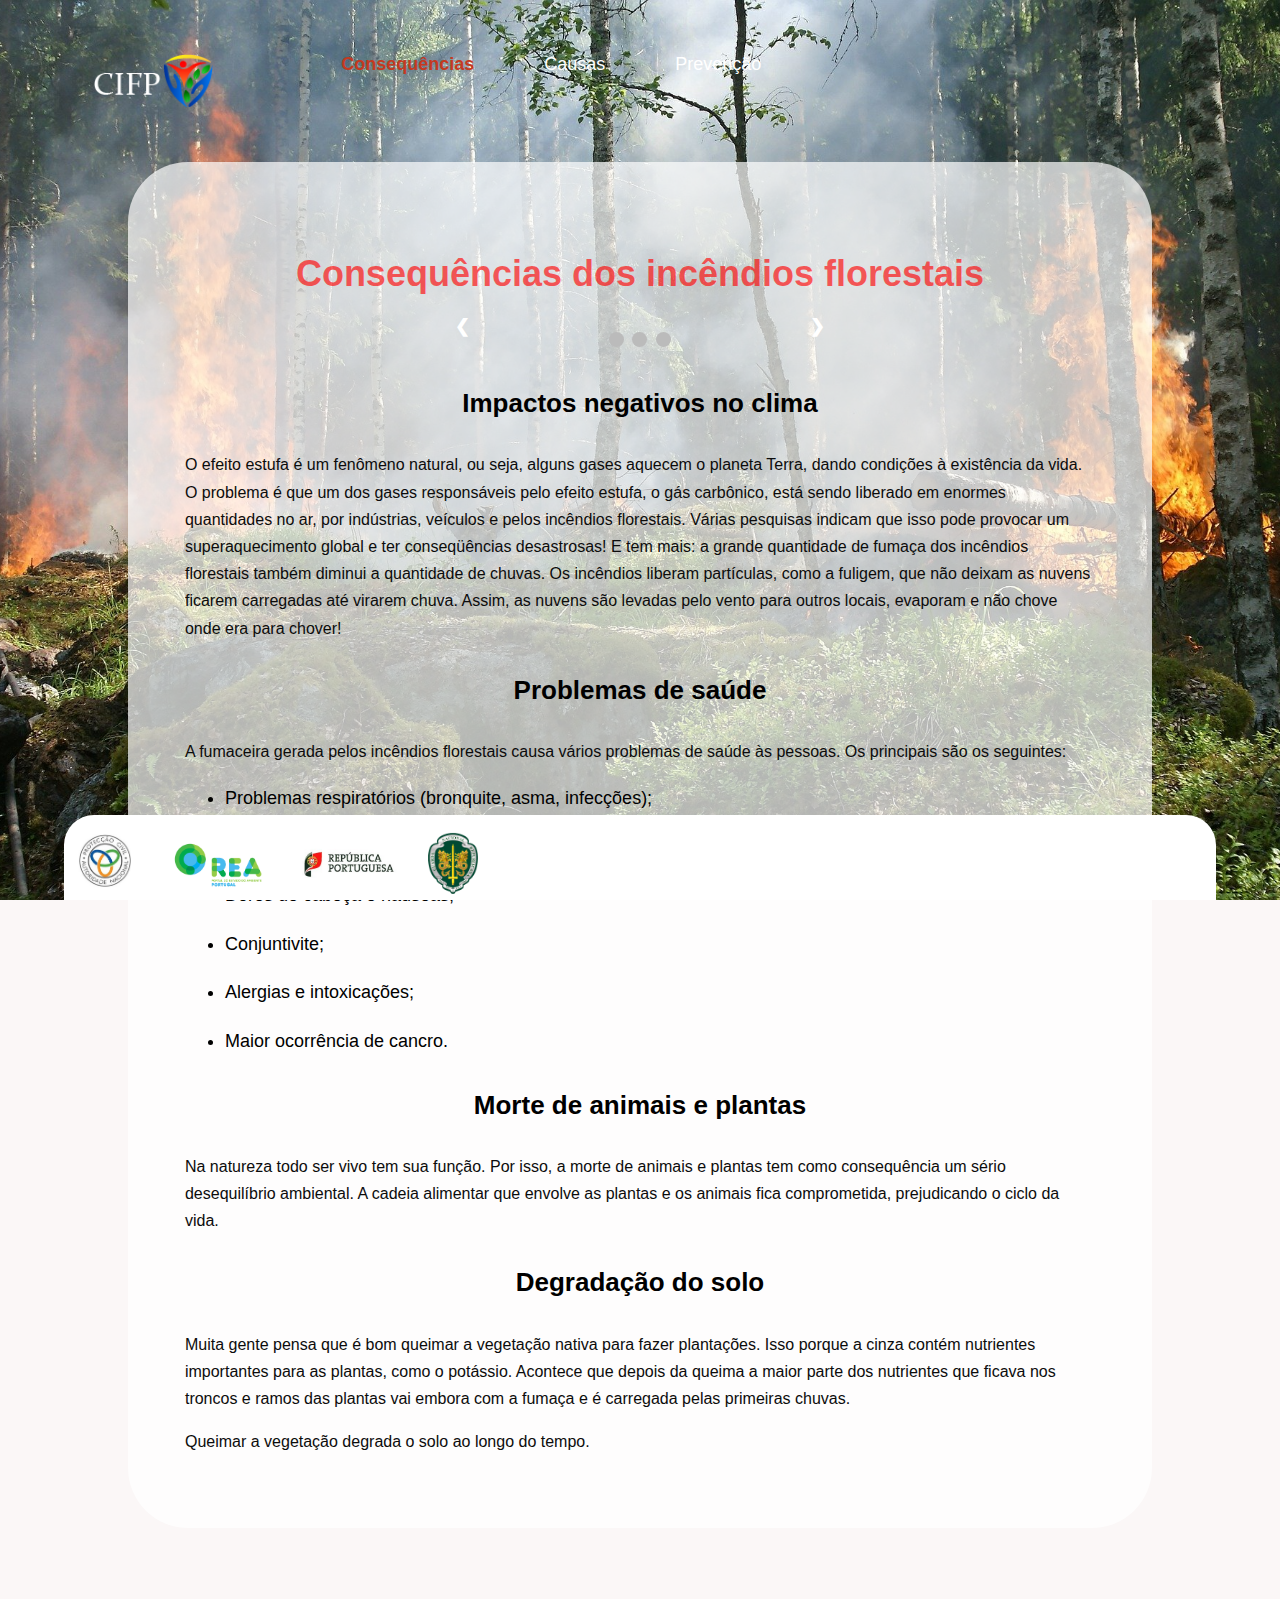
<file: IncendiosFlorestais/HTML_Consequencias.html>
<!DOCTYPE html>

<html lang="pt">
    
<head>
    <script  src="JavaScript.js"></script>
    <meta charset="utf-8" />
    <link href="style.css" rel="stylesheet" type="text/css" />
   

    <title>Consequencias</title>
    <link rel="stylesheet" href="https://pro.fontawesome.com/releases/v5.10.0/css/all.css" integrity="sha384-AYmEC3Yw5cVb3ZcuHtOA93w35dYTsvhLPVnYs9eStHfGJvOvKxVfELGroGkvsg+p" crossorigin="anonymous"/> 
</head>


<body>   

<div id=top class=contentBarra>
  <div class="topnav">
    <div></div>
    <a href="index.html"> <img class="content3"  src="logomarca.png" alt="logotipo"> </a>
    <a class="active" href="#about">Consequências</a>
    <a href="HTML_Causas.html">Causas</a>
    <a href="HTML_Prevencao.html">Prevenção</a>
   
  </div>
  <div class="footer">
              <div class="logos">
                <p>
                  <button onclick="scrollToTop()" class="scroll-to-top">
                    <i class="fas fa-chevron-up"></i>
                  </button>
                </p>
                
              <a href="http://www.prociv.pt/pt-pt/Paginas/default.aspx"  ><img id="PC" src="logoProtecaoCivil.jpg" alt="imagem"></a>
              <img class="espaço" src="quadrado.png" alt="imagem">
              <a href="https://rea.apambiente.pt/content/inc%C3%AAndios-rurais"  ><img  id="REA" src="logoREA.png" alt="imagem"></a>
              <img class="espaço" src="quadrado.png" alt="imagem">
              <a href="https://www.portugal.gov.pt/pt/gc21/comunicacao/tema?i=78"  ><img id="RP" src="republica-portuguesa-vector-logo-small.jpg" alt="imagem"></a>
              <img class="espaço" src="quadrado.png" alt="imagem">
              <a href="https://www.gnr.pt/atrib_SPENA.aspx"  ><img id="GNR" src="logognr.jpg" alt="imagem"></a>
              <img class="espaço" src="quadrado.png" alt="imagem">
            </div> 
            
          </div> 
    
</div>
    <div class="topnav2">
   
<hr  > 
<hr>

<div class="contentL">


  <p></p>



  <div class="contentml">
      <h1 class="titulosVermelho"> Consequências dos incêndios florestais </h1>
 <!-- Slideshow container -->
 <div class="slideshow-container">

  <!-- Full-width images with number and caption text -->
  <div class="mySlides fade">
      <div class="numbertext">1 / 3</div>
      <img src="unnamed.jpg" alt="imagem" style="width:100%">
      <div class="text"></div>
  </div>

  <div class="mySlides fade">
      <div class="numbertext">2 / 3</div>
      <img src="carro.jpg" alt="imagem" style="width:100%">
      <div class="text"></div>
  </div>

  <div class="mySlides fade">
      <div class="numbertext">3 / 3</div>
      <img src="sinal.jpg" alt="imagem" style="width:100%">
      <div class="text"></div>
  </div>
  

  <!-- Next and previous buttons -->
  <a class="prev" onclick="plusSlides(-1)">&#10094;</a>
  <a class="next" onclick="plusSlides(1)">&#10095;</a>
</div>


<!-- The dots/circles -->
<div style="text-align:center">
  <span class="dot" onclick="currentSlide(1)"></span>
  <span class="dot" onclick="currentSlide(2)"></span>
  <span class="dot" onclick="currentSlide(3)"></span>
</div>
      
              <h3><strong>Impactos negativos no clima</strong></h3>
          
         <p> O efeito estufa é um fenômeno natural, ou seja, alguns gases
              aquecem o planeta Terra, dando condições à existência da vida.
              O problema é que um dos gases responsáveis pelo efeito estufa,
              o gás carbônico, está sendo liberado em enormes quantidades no ar,
              por indústrias, veículos e pelos incêndios florestais. Várias pesquisas
              indicam que isso pode provocar um superaquecimento global e
              ter conseqüências desastrosas!
         E tem mais: a grande quantidade de fumaça dos incêndios
              florestais também diminui a quantidade de chuvas. Os incêndios
              liberam partículas, como a fuligem, que não deixam as nuvens
              ficarem carregadas até virarem chuva. Assim, as nuvens são levadas
              pelo vento para outros locais, evaporam e não chove onde era
              para chover!
            </p>
          

         
              <h3><strong>Problemas de saúde</strong></h3>
          
          <p>A fumaceira gerada pelos incêndios florestais causa vários
              problemas de saúde às pessoas. Os principais são os seguintes:</p>
          <ul>

              <li>Problemas respiratórios (bronquite, asma, infecções);</li>
              <li>Problemas do coração e do sistema nervoso;</li>
              <li>Dores de cabeça e náuseas;</li>
              <li>Conjuntivite;</li>
              <li>Alergias e intoxicações;</li>
              <li>Maior ocorrência de cancro.</li>
          </ul>
          

          
            <h3><strong>Morte de animais e plantas</strong></h3>
            
          
          <p>Na natureza todo ser vivo tem sua função. Por isso, a
              morte de animais e plantas tem como consequência um sério
              desequilíbrio ambiental. A cadeia alimentar que envolve as plantas
              e os animais fica comprometida, prejudicando o ciclo da vida.</p>

                   
             
             <h3><strong>Degradação do solo</strong></h3>
          <p>Muita gente pensa que é bom queimar a vegetação nativa
              para fazer plantações. Isso porque a cinza contém nutrientes
              importantes para as plantas, como o potássio.
              Acontece que depois da queima a maior parte dos
              nutrientes que ficava nos troncos e ramos das plantas vai
              embora com a fumaça e é carregada pelas primeiras chuvas.</p>
              <p>Queimar a vegetação degrada o solo ao longo do tempo.</p>
              
      

  </div>
    
</div>
 </div> 

   
</body> 
</html>
</file>
<file: IncendiosFlorestais/style.css>
@charset "utf-8";

hr {
  border-width: 0px;
}

.texto {
  padding-top: 5%;
  text-align: justify;
  
}

a.linkFlorestas {
  
  color: rgb(255, 255, 255);
  font-size: 24px;
  text-align: right;
  
}

.center {
  display: block;
  margin-left: auto;
  margin-right: auto;
  width: 80%;
}


body {
   background-image: url("");
}

h1 {
  
  color: rgb(255, 255, 255);
  text-align: center;
  font-size: 36px;
}

h2 {
    
  color: rgb(255, 255, 255);
  text-align: center;
  font-size: 26px;
}

h4 {   
  color: rgb(0, 0, 0);
  text-align: center; 
  
}

h3 {   
  color: rgb(0, 0, 0);
  text-align: center; 
  font-size: 26px;
}

#donativo{   
  color: rgb(0, 0, 0);
  text-align: center; 
  align-items: center;
  width: 60%;
  padding-left: 40%;
}
#mensagemQuestao{   
  color: rgb(245, 0, 0);
  text-align: left;
  font-size: small; 
  
}
#tituloMetodos{   
  color: rgb(245, 0, 0);
  
}






#titulo2  {   
  color: rgb(255, 255, 255);
  text-align: center; 
}
#caption1 {
  color: rgb(255, 255, 255); 
}

 nav, ol, ul {
color: rgb(0, 0, 0);
  position: static;
    text-align: justify;
  font-size: 18px;
}

ul {
 
  color: rgb(0, 0, 0);
    position: relative;     
    font-size: 18px;
  }




  .footer {
    position: fixed;
    left: 0;
    bottom: 0%;
    width: 100%;
    background-color: rgba(255, 255, 255, 1);
    color: rgb(0, 0, 0);
    text-align: center;
    font-size: 12px;
  
  }
  .logos{
    position: relative;
    left: 0;
    bottom: auto; 
    float: inline-start;
  }
   
    

  #UP {
  width: 20px;

}

  .logos2{
    width: 50px;
  }

  .espaço{
    width: 5%;
  }

  #RP{
    width: 100px;
  }
  #RP2{
    width: 100px;
  }

  #PC{
    width: 70px;
  }
  #PC2{
    width: 70px;
  }

  #REA{
    width: 100px;
  }
  #REA2{
    width: 100px;
  }
  #GNR{
    width: 50px;
  }
  #GNR2{
    width: 50px;
  }

  @media screen and (max-width: 600px) {
     #REA, #RP {
  width: 17%;
    }  }

    @media screen and (max-width: 600px) {
      #GNR {
    width: 8%;
      }  }

      @media screen and (max-width: 600px) {
         #PC {
     width: 12%;
       }  }




  ol.v-effect-link {
   
      list-style-type: none;
      margin: 3%;
      padding: 3%;
      text-align: center;
    }
    .v-effect-link li {
      display: inline-block;
      min-width: 10em;
      margin: 0 0.5em;
    }
    .v-effect-link a {
      text-decoration: none;
      font-size: 32px;
      display: block;
      
      position: relative;
      color: black;
      padding:.9em 0
      
    }
    .v-effect-link a:hover {
      color: #d45f1b;
      cursor: pointer;
    }
    
    .v-effect-link a:hover:before {
      left: 0;
      width: 100%;
    }
    .v-effect-link a:before {
      content: "";
      position: absolute;
      width: 0;
      height: .5px;
      background-color: #e76b23;
      bottom: calc(-1px);
      right: 0;
      transition: all 0.5s cubic-bezier(0.785, 0.135, 0.15, 0.86);
    }

/* Style the video */
#myVideo {
  position: fixed;
  right: 0;
  bottom: 0;
  min-width: 100%;
  min-height: 100%;
  opacity: 80%;
  z-index: 0;
}

/* Add some content at the bottom of the video/page */
.content {
  
  background-color: rgba(255, 255, 255, 0.7);
  border-radius: 60px;
  position: relative;
  bottom: 0%;
  color: #000000;
  width: 90%;
  padding: 5%;
  left: 5%;
  

  
}
.content:hover {
  
  background-color: rgba(255, 255, 255, 1);
  border-radius: 60px;
  position: relative;
  bottom: 0%;
  color: #000000;
  width: 90%;
  padding: 5%;
  left: 5%;
  

  
}




#myBtn100 {
  
  background-color: rgba(224, 28, 28, 0.7);
  border-radius: 10px;
  position: relative;
  color: #ffffff;
  width: 18%;
  padding: 1%;
  left: 41%;
  text-align: center;
  cursor: pointer;
  
  
}

/* The Modal (background) */
.modal {
  display: none; /* Hidden by default */
  position: fixed; /* Stay in place */
  z-index: 1; /* Sit on top */
  padding-top: 1%; /* Location of the box */
  
  left: 0;
  top: 0;
  width: 100%; /* Full width */
  height: 100%; /* Full height */
  overflow: auto; /* Enable scroll if needed */
  background-color: rgb(0,0,0); /* Fallback color */
  background-color: rgba(0,0,0,0.4); /* Black w/ opacity */
  
}

/* Modal Content */
.modal-content {
  background-color: #fefefe;
  margin: auto;
  padding-bottom: 5%;
  padding-top: 2%;
  padding-right: 5%;
  padding-left: 5%;
  border: 1px solid rgb(0, 0, 0);
  width: 80%;
  border-radius: 6px;
  background-color: #ffffff;

}


/* The Close Button */
.close {
  color: #aaaaaa;
  float: right;
  font-size: 28px;
  font-weight: bold;
}

.close:hover,
.close:focus {
  color: #000;
  text-decoration: none;
  cursor: pointer;
}





















.content1 {
  background-color: rgba(255, 255, 255, 0);
  position: relative;
  margin-top: 3.5%;
  color: #ffffff;
  width: 100%;
  padding: 5%;
  font-size: 16px;
}

.content2 {
  background-color: rgba(255, 255, 255, 0);
  position: relative;
  margin-top: 0%;
  color: #ffffff;
  width: 10%;
  padding: 0%;
  right: 77%;
  
}

.contentBarra {
  background-color: rgba(255, 255, 255, 0);
  position: relative;
  bottom: 0%;
  color: #0c0c0c;
  width: 100%;
  padding: 0%;
  z-index: 1;
}

.content3 {
  
  background-color: rgba(255, 255, 255, 0);
  position: relative;
  bottom: 0%;
  color: #0c0c0c;
  width: 90%;
  padding: 0%;
  left: 5%;
  
}

/* Style the button used to pause/play the video */
#myBtn {
  position: fixed;
  top: 10px;
  right: 10px;
  width: 80px;
  font-size: 30px;
  padding: 15px;
  border: none;
  border-radius: 0%;
  background: rgba(187, 55, 22, 0);
  color: rgb(0, 0, 0);
  cursor: pointer;
}

#myBtn:hover {
  background: rgba(0,0,0,0);
  color: black;
}











* {box-sizing:border-box}

/* Slideshow container */
.slideshow-container {
  max-width: 500px;
  position: relative;
  margin: auto;
}

/* Hide the images by default */
.mySlides {
  display: none;
}

/* Next & previous buttons */
.prev, .next {
  cursor: pointer;
  position: absolute;
  top: 50%;
  width: auto;
  margin-top: -22px;
  padding: 16px;
  color: white;
  font-weight: bold;
  font-size: 18px;
  transition: 0.6s ease;
  border-radius: 0 3px 3px 0;
  user-select: none;
}

/* Position the "next button" to the right */
.next {
  right: 0;
  border-radius: 3px 0 0 3px;
}

/* On hover, add a black background color with a little bit see-through */
.prev:hover, .next:hover {
  background-color: rgba(0,0,0,0.8);
}

/* Caption text */
.text {
  color: #f2f2f2;
  font-size: 15px;
  padding: 8px 12px;
  position: absolute;
  bottom: 8px;
  width: 100%;
  text-align: center;
}

/* Number text (1/3 etc) */
.numbertext {
  color: #f2f2f2;
  font-size: 12px;
  padding: 8px 12px;
  position: absolute;
  top: 0;
}

/* The dots/bullets/indicators */
.dot {
  cursor: pointer;
  height: 15px;
  width: 15px;
  margin: 0 2px;
  background-color: #bbb;
  border-radius: 50%;
  display: inline-block;
  transition: background-color 0.6s ease;
}

.active, .dot:hover {
  background-color: #717171;
}

/* Fading animation */
.fade {
  -webkit-animation-name: fade;
  -webkit-animation-duration: 1.5s;
  animation-name: fade;
  animation-duration: 1.5s;
}

@-webkit-keyframes fade {
  from {opacity: .4}
  to {opacity: 1}
}

@keyframes fade {
  from {opacity: .4}
  to {opacity: 1}
}










* + * {
  margin-top: 1em;
}

body {
  background-color: rgba(250, 245, 245, 0.8);
  font-family: "Helvetica Neue", Helvetica, sans-serif;
  line-height: 1.7;
}

article {
  background-color: rgba(255, 255, 255, 0.75);
  box-shadow: 0 0 0.5em rgba(255, 255, 255, 0.2);
  margin: 0 auto;
  padding: 0.5em 0.5em;
  max-width: 800px;
}

.video-item {
  overflow: hidden;
}

.video-wrap {
  position: relative;
  
  padding-bottom: 56.25%;
}

.video-item iframe {
  position: absolute;
  top: 0;
  right: 0;
  bottom: 0;
  left: 0;
  width: 100%;
  height: 100%;
  margin-top: 0;
}

.video-item img {
  display: block;
  height: auto;
  max-width: 100%;
  height: 270px;
  width: 480px;
}

@supports (display: grid) {

  .video-grid {
    display: grid;
    grid-template-columns: 2fr 1fr;
    grid-template-rows: repeat(2, 1fr);
    margin: 0 0;
    width: 100%;
    
    
  }
  
  .video-item {
    margin-top: 0;
  }
  
  .video-item iframe {
    border: 0.125rem solid transparent;
  }

  .video-item:nth-child(1) {
    grid-column: 1 / 2;
    grid-row: 1 / 3;
  }

  .video-item:nth-child(2) {
    grid-column: 2 / 3;
    grid-row: 1 / 2;
  }

  .video-item:nth-child(3) {
    grid-column: 2 / 3;
    grid-row: 2 / 3;
  }
  
  .video-item:nth-last-child(-n+1):first-child,
  .video-item:nth-last-child(-n+1):first-child ~ .video-item {
    grid-column: 1 / 3;
    grid-row: 1 / 3;
  }
}














/* Add a black background color to the top navigation bar */
.topnav {
  overflow: visible;
  bottom: 20px;

  
}

/* Style the links inside the navigation bar */
.topnav a {
  float: left;
  display: block;
  color: rgb(255, 255, 255);
  padding: 15px 35px;
  text-decoration: none;
  font-size: 18px;
  
}
.topnav img {
  float: left;
  display: block;
  color: rgb(255, 255, 255);
  padding: 5px 40px;
  text-decoration: none;
  width: 200px;
  
}

/* Change the color of links on hover */

.topnav a:hover {
  background-color: rgba(255, 255, 255, 0.0);
  color: rgb(0, 0, 0);
} 

/* Style the "active" element to highlight the current page */
.topnav a.active {
  padding-left: 5%;
  background-color: rgba(0,0,0,0);
  color: rgb(196, 57, 32);
  font-weight: bold;
} 


/* Style the links inside the navigation bar */
.topnav2 a {
  float: right;
  display: block;
  color: rgb(255, 255, 255);
  text-align: center;
  padding: 5px 65px;
  text-decoration: none;
  font-size: 18px;
  background-color: rgba(247, 247, 247, 0.0);
}

/* Change the color of links on hover */
.topnav2 a:hover {
  background-color: rgba(247, 247, 247, 0.6);
  color: rgb(3, 129, 31);
}

/* Style the "active" element to highlight the current page */
.topnav2 a.active {
  background-color: #df3c1f;
  color: white;
} 







/* When the screen is less than 600px wide, stack the links and the search field vertically instead of horizontally */
@media screen and (max-width: 600px) {
  .topnav a,   .topnav img {
    float: left;
    display: block;
    text-align: left;
    width: 100%;
    margin: 1%;
    padding: 14px 40px;
  }
  .topnav input[type=text] {
    border: 1px solid #ccc;
  }
 
}


.estiloTabela, .td, .th {
  
  background-color: rgba(255, 255, 255, 0.5);
  border: 2px solid rgba(85, 85, 85, 0.1);
  
  border-collapse: collapse;
 font-size: 100%;
  text-align: center;
  width: 1300px;
  margin: 0;
  padding: 0px;
}

.estiloTabela, .td, .th {
  
  background-color: rgba(255, 255, 255, 0.5);
  border: 2px solid rgba(85, 85, 85, 0.1);
  
  border-collapse: collapse;
 font-size: 100%;
  text-align: center;
  width: 1300px;
  margin: 0;
  padding: 0px;
  border:double;
  
}
#caption1 {
  
  background-color: rgba(58, 58, 58, 0.5);
  border: 2px solid rgba(85, 85, 85, 0.1);
  border-collapse: collapse;
 font-size: 100%;
  text-align: left;
  width: 1300px;
  margin: 0;
  padding: 0px;
  
}





/* Popup container */
.popup {
  
  position: relative;
  display: inline-block;
  cursor: pointer;
}

.popup:hover {
  text-decoration: underline;
}




/* The actual popup (appears on top) */
.popup .popuptext {
  visibility: hidden;
  width: 100%;
  background-color: rgba(73, 192, 37, 0.0);
  color: #fff;
  text-align: center;
  border-radius: 6px;
  padding: 8px 0px;
  position: absolute;
  z-index: 1;
  bottom: -50%;
  left: 0%;
  margin-left: 0px;
}



/* Toggle this class when clicking on the popup container (hide and show the popup) */
.popup .show {
  visibility: visible;
  -webkit-animation: fadeIn 1s;
  animation: fadeIn 1s
}

/* Add animation (fade in the popup) */
@-webkit-keyframes fadeIn {
  from {opacity: 0;}
  to {opacity: 1;}
}

@keyframes fadeIn {
  from {opacity: 0;}
  to {opacity:1 ;}
}


#textoPOP:visited{
  color: #1bff13;

  
}



/* Prevenção */
.texto-prevencao .titulo {
  color: red;
}

.texto-prevencao .subtitulo {
  margin-top: 0;
}

.texto-prevencao p:last-child{
  margin-bottom: 0;
}

.texto-prevencao mark {
  background-color: rgb(0, 224, 0);
}

.texto-prevencao figcaption {
  text-align: center;
}

.texto-prevencao img {
  max-width: 100%;
}


/* Dimensões a partir deste tamanho(768), geralmente tablet */
@media (min-width: 768px) {
  .texto-prevencao .seccao{
    display:flex;
    justify-content: space-between;
    align-items: center;
  }
  
  .texto-prevencao .seccao .texto {
    width: 75%;
  }
  
  .texto-prevencao .seccao .imagem {
    width: 25%;
    text-align: center;
  }
}


/**
 * Scroll to top
 */

.scroll-to-top {
  position: fixed;
  bottom: 79%;
  right: 30px;
  margin-bottom: 10px;
  padding: 0;
  border: 0;
  background: none;
  cursor: pointer;
  z-index: 1;
  opacity: 0;
  pointer-events: none;
  transition: opacity 0.3s;
}

.scroll-to-top.visible {
  opacity: 1;
  pointer-events: all;
}

.scroll-to-top i {
  display: block;
  width: 40px;
  line-height: 38px;
  height: 40px;
  text-align: center;
  border: 1px solid red;
  background: none;
  color: red;
  border-radius: 100%;
  transition: background 0.3s, color 0.3s;
}

.scroll-to-top:hover i {
  background: red;
  color: #fff;
}


/**
 * Grelha de vídeos
 */

.videos-item a {
  display: block;
  text-align: center;
  margin-bottom: 15px;
  color: red;
  text-decoration: none;
  transition: color 0.3s;
}

.videos-item a[href]:hover {
  color: #00e000;
}

.videos-item .video-frame {
  width: 100%;
  padding-bottom: 56.25%; /* 100% por 56.25% = 16:9 */
  position: relative;
}

.videos-item .video-frame iframe {
  position: absolute;
  top: 0;
  left: 0;
  display: block;
  width: 100%;
  height: 100%;
  border: 0;
}

@media (max-width: 575.98px) {
  .videos-grid .videos-item:nth-last-child(n+2) {
    margin-bottom: 30px;
  }
}

@media (min-width: 576px) {
  .videos-grid {
    display: flex;
    flex-wrap: wrap;
  }

  .videos-grid .videos-item {
    width: 48.5%;
    margin-top: 3%;
    margin-left: 3%;
  }
  
  .videos-grid .videos-item:nth-child(-n+2) {
    margin-top: 0;
  }

  .videos-grid .videos-item:nth-child(odd) {
    margin-left: 0;
  }
}



#tabelaFooter{
  color: white;
  background-color: rgba(255, 255, 255, 0);
  width: 90%;
  text-align: left;
  font-size: 14px;
  }

  #subtitulosTabelaFooter{
    font-size: 20px;
    }

footer{
  padding-bottom: 10%;
  }

  .links{
    color: white;
    }
    
    .links:link{
      color: rgb(190, 190, 190);
      }


      .footer{
        border-radius: 30px 30px 0px 0px;
        width: 90%;
        left: 5%;
        }













        /* FORMULÀRIO FINAL DA PAG: */

        /* Remove outline on all focus */
*:focus {
	outline: none;
}


/* Spacing */


form ul {
    width:80%;
    list-style-type:none;
    list-style-position:outside;
    margin:0px;
    padding:0px;
}

form li{
    padding: 0px; 
    position:relative;
    display: inline-block;
}

form li.botaoEnviar{
  padding-left: 5%; 
  bottom: 10px;
  position:relative;
  
}



form label {
    width:150px;
    margin-top: 0px;
    display:inline-block;
    
    padding:0px;
}

.form input {
    height:50px; 
    width:250px; 
    padding:5px 8px;
}

.forminputPP {
  height: 40px;

}

form textarea {
	padding:8px; 
	width:300px;
  height: 50px;
}

form button {
	float: inline-start;
  
}

form input, form textarea { 
    border:1px solid #aaa;
    box-shadow: 0px 0px 3px #ccc, 0 10px 15px rgba(0,0,0,0) inset;
    border-radius:2px;
    padding-right:30px;
}

form input:focus, form textarea:focus {
    background: #fff; 
    border:1px solid #555; 
    box-shadow: 0 0 3px #aaa; 
    padding-right:70px;
}

/* Button Style */
button.submit {
    background-color: #c72323;
    background: -webkit-gradient(linear, left top, left bottom, from(#b12f2f), to(#911e1e));
    background: -webkit-linear-gradient(top, #b12f2f, #911e1e);
    background: -moz-linear-gradient(top, #b12f2f, #911e1e);
    background: -ms-linear-gradient(top, #b12f2f, #911e1e);
    background: -o-linear-gradient(top, #b12f2f, #911e1e);
    background: linear-gradient(to top, #b12f2f, #911e1e);
    border: 1px solid #700000;
    border-bottom: 1px solid #992b2b;
    border-radius: 3px;
    -webkit-border-radius: 3px;
    -moz-border-radius: 3px;
    -ms-border-radius: 3px;
    -o-border-radius: 3px;
    box-shadow: inset 0 1px 0 0 #d57474;
    -webkit-box-shadow: 0 1px 0 0 #d57474 inset ;
    -moz-box-shadow: 0 1px 0 0 #d57474 inset;
    -ms-box-shadow: 0 1px 0 0 #d57474 inset;
    -o-box-shadow: 0 1px 0 0 #d57474 inset;
    color: white;
    font-weight: bold;
    padding: 6px 20px;
    text-align: center;
    text-shadow: 0 -1px 0 #396715;
    
}

button.submit:hover {
    opacity:.85;
    cursor: pointer; 
}

button.submit:active {
    border: 1px solid #20911e;
    box-shadow: 0 0 10px 5px #356b0b inset; 
    -webkit-box-shadow:0 0 10px 5px #356b0b inset ;
    -moz-box-shadow: 0 0 10px 5px #356b0b inset;
    -ms-box-shadow: 0 0 10px 5px #356b0b inset;
    -o-box-shadow: 0 0 10px 5px #356b0b inset;
     
}

/* Transitions */
form input, form textarea {
    -moz-transition: padding .25s; 
    -webkit-transition: padding .25s; 
    -o-transition: padding .25s;
    transition: padding .25s;
}

::-webkit-validation-bubble-message {
    padding: 1em;
}

/* When a field is required */
input:required, textarea:required {
    background: #fff url(images/red_asterisk.png) no-repeat 98% center;
}

/* when a field is considered invalid by the browser */
form input:focus:invalid, form textarea:focus:invalid { 
    background: #fff url(images/invalid.png) no-repeat 98% center;
    box-shadow: 0 0 5px #d45252;
    border-color: #b03535
}

/* when a field is considered valid by the browser */
form input:required:valid, form textarea:required:valid { 
    background: #fff url(images/valid.png) no-repeat 98% center;
    box-shadow: 0 0 5px #5cd053;
    border-color: #28921f;
}

/* Placeholders */
:-moz-placeholder {
    color: blue;
}
 
::-webkit-input-placeholder {
    color: blue;
}

/* Hint and Required */
.required_notification {
    color:#d45252; 
    margin: -5px 0 0 0; 
    display:inline;
    float:right;
}

.hint, .required_notification {
	font-size: 11px;
}

.hint {
    background: #d45252;
    border-radius: 3px 3px 3px 3px;
    color: white;
    margin-left:8px;
    padding: 1px 6px;
    z-index: 999; /* hints stay above all other elements */
    position: absolute; /* allows proper formatting if hint is two lines */
    display: none;
}

.hint::before {
    content: "\25C0"; /* left point triangle in escaped unicode */
    color:#d45252;
    position: absolute;
    top:1px;
    left:-6px;
}

form input:focus + .hint {display: inline;}
form input:required:valid + .hint {background: #28921f;} /* change form hint color when valid */
form input:required:valid + .hint::before {color:#28921f;} /* change form hint arrow color when valid */



/*MARLEY LIZARDO*/
/*MARLEY LIZARDO*/
/*MARLEY LIZARDO*/
/*MARLEY LIZARDO*/
/*MARLEY LIZARDO*/
/*MARLEY LIZARDO*/

/*alterado Marley Lizardo*/
body {
  background-image: url("forest-fire.jpg");
   background-attachment: fixed;
   background-position:center center ;
   background-size:cover; 
}

/*alterado Marley Lizardo*/
#imagemBombeiros{
 width: 100%;
 padding-left: 0%;
 border-radius: 20px;
 }

 .titulosVermelho
 {
  color: #ff0000a1;
  }
 

/*alterado Marley Lizardo*/
.contentml{
 background-color: rgba(255, 255, 255, .7);
 border-radius: 60px;
 position:relative;
 bottom: 0%;
 color: #0c0c0c;
 width: 90%;
 padding: 5%;
 left: 5%;
 top:20%;
 }

/*alterado Marley Lizardo*/
.contentL {
 background-color: rgba(255, 255, 255, 0);
 position: relative;
 margin-top: 4%;
 color: #ffffff;
 width: 100%;
 padding: 5%;
 font-size: 16px;
}

/*alterado Marley Lizardo*/
.contentml:hover {
background-color: rgba(255, 255, 255, 1);
}


/*MARLEY LIZARDO*/
/*MARLEY LIZARDO*/
/*MARLEY LIZARDO*/
/*MARLEY LIZARDO*/
/*MARLEY LIZARDO*/
/*MARLEY LIZARDO*/
/*FIM*/
</file>
